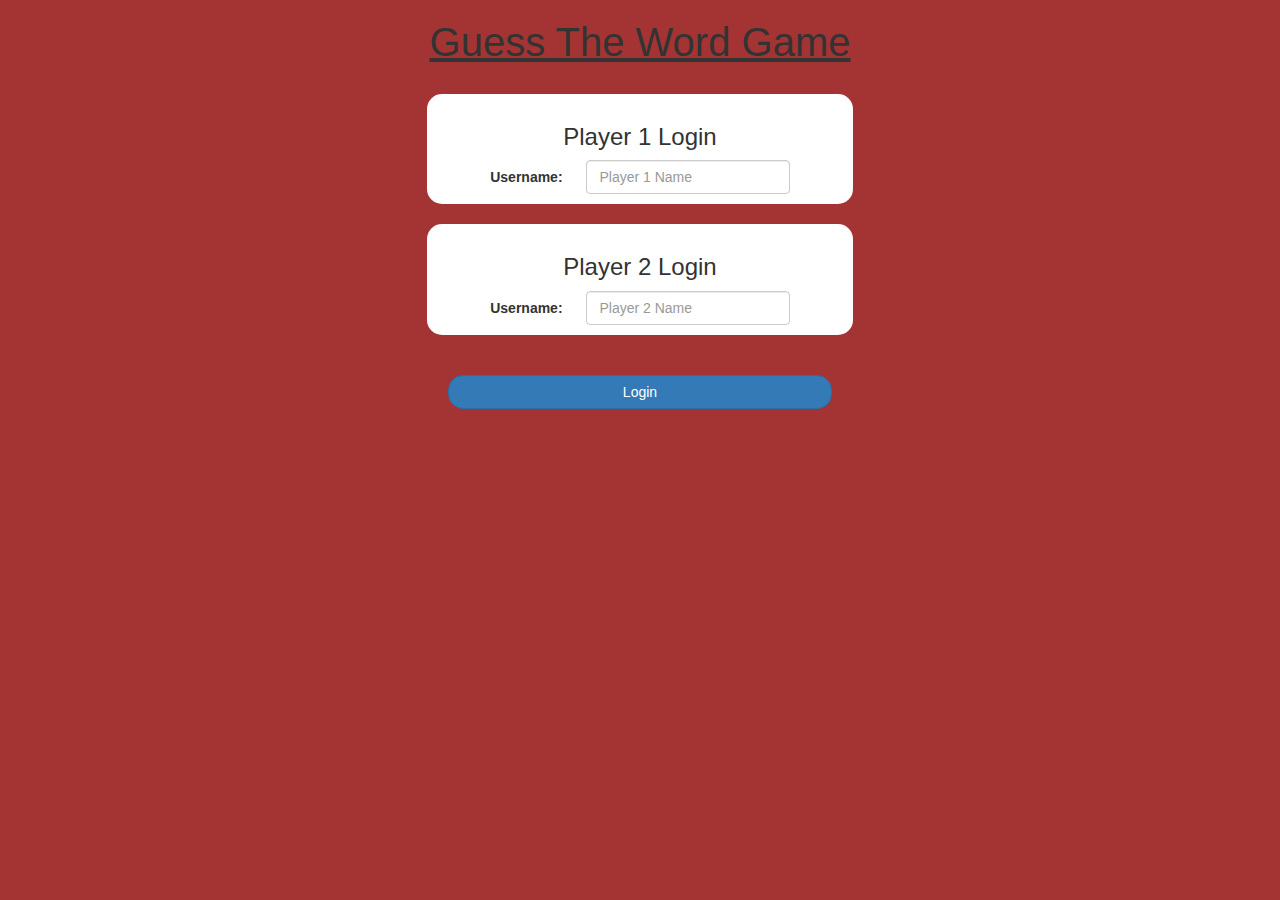
<file: index.html>
<!DOCTYPE html>
<html>
<head>
	<title>Guess The Word</title>

<meta name="viewport" content="width=device-width, initial-scale=1">
<link rel="stylesheet" href="https://maxcdn.bootstrapcdn.com/bootstrap/3.4.0/css/bootstrap.min.css">
<script src="https://ajax.googleapis.com/ajax/libs/jquery/3.4.1/jquery.min.js"></script>
<script src="https://maxcdn.bootstrapcdn.com/bootstrap/3.4.0/js/bootstrap.min.js"></script>
<script src="login.js"></script>


<link rel="stylesheet" type="text/css" href="gamepage.css">

</head>
<body>
	<center>
		<h1 style="text-decoration: underline; font-size: 40px;">Guess The Word Game</h1>
		<br>

		<div class="col-lg-4 col-sm-8 col-xs-11 logindiv_1">
			<h3>Player 1 Login</h3>
			<label>Username:</label>
			<input type="text" placeholder="Player 1 Name" class="form-control" id="Player1_textbox">
			<br>
		</div>
		<br>
		<div class="col-lg-4 col-sm-8 col-xs-11 logindiv_2">
			<h3>Player 2 Login</h3>
			<label>Username:</label>
			<input type="text" placeholder="Player 2 Name" class="form-control" id="Player2_textbox">
			<br>
		</div>
		<br>
		<br>

		<button class="btn btn-primary" onclick="addUser()" style="border-radius: 15px; width: 30%;">Login</button>
	</center>
</body>
</html>
</file>
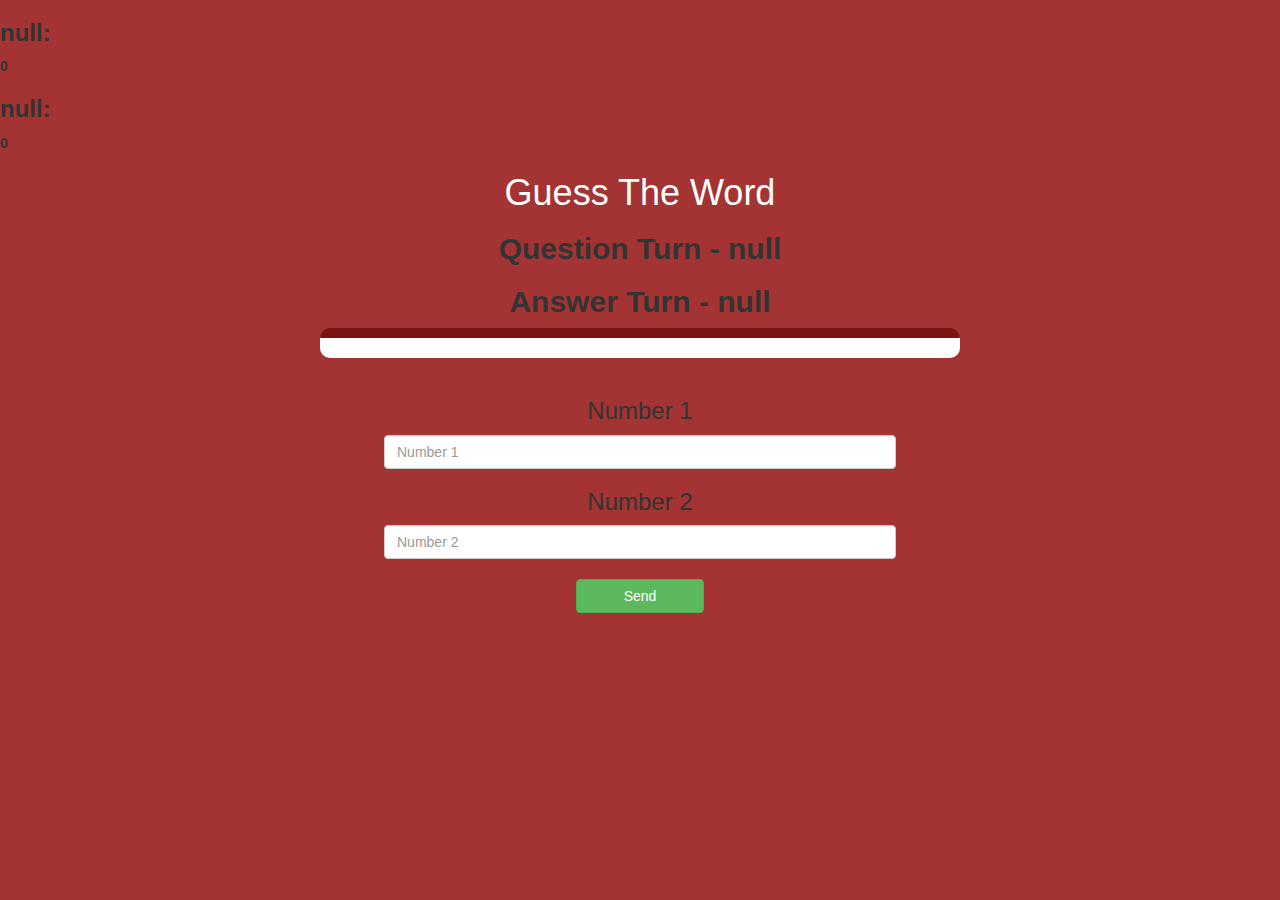
<file: game_page.html>
<!DOCTYPE html>
<html>
<head>
	<title>Guess The Word</title>

<meta name="viewport" content="width=device-width, initial-scale=1">
<link rel="stylesheet" href="https://maxcdn.bootstrapcdn.com/bootstrap/3.4.0/css/bootstrap.min.css">
<script src="https://ajax.googleapis.com/ajax/libs/jquery/3.4.1/jquery.min.js"></script>
<script src="https://maxcdn.bootstrapcdn.com/bootstrap/3.4.0/js/bootstrap.min.js"></script>
<script src="game.js"></script>

<link rel="stylesheet" href="game.css">
</html>

<body style="background-color: rgb(164, 52, 52) ;">
    <h3 id="player1_name" style="font-weight: 900;">e</h3><span id="player1_score" style="font-weight: 900;"></span>
    <h3 id="player2_name" style="font-weight: 900;">e</h3><span id="player2_score" style="font-weight: 900;"></span>

    <div id="container">
        <center>
            <h1 style="color: white;">Guess The Word</h1>
            <h2 id="player_question" style="font-weight: 700;">Question Turn: </h2>
            <h2 id="player_answer" style="font-weight: 700;">Answer Turn: </h2>
            <div id="output" class="col-lg-6"> </div>
            <br>
			<h3>Number 1</h3>
            <input type="number" placeholder="Number 1" id="answerInput1" class="form-control" style="width: 40%;">
			<h3>Number 2</h3>
			<input type="number" placeholder="Number 2" id="answerInput2" class="form-control" style="width: 40%;">
            <br>
            <button class="btn btn-success" onclick="send()" style="width: 10%;">Send</button>

        </center>
    </div>

</body>
</html>
</file>
<file: gamepage.css>
body
{
	background: rgb(164, 52, 52) ;
}

	.logindiv_1 , .logindiv_2
	{
		background: white;
		padding: 10px;
		float: none;
		border-radius: 15px;
	}


#player1_name , #player2_name
{
	display: inline-block;
	margin-left: 20px;
}
#Player1_textbox, #Player2_textbox{
	width: 50%;
	display: inline-block;
	margin-left: 20px;	
}
#word
{
	width: 60%;
}
#word_display
{
	letter-spacing: 5px;
}
#output
{
background: white;
border-radius: 10px;
border-top: 10px solid #AA4465;
padding: 10px;
float: none;
text-align: left;
}
</file>
<file: game.css>
#output
{
	background: white;
	border-radius: 10px;
	border-top: 10px solid rgb(124, 19, 19);
	padding: 10px;
	float: none;
	text-align: left;
}
</file>
